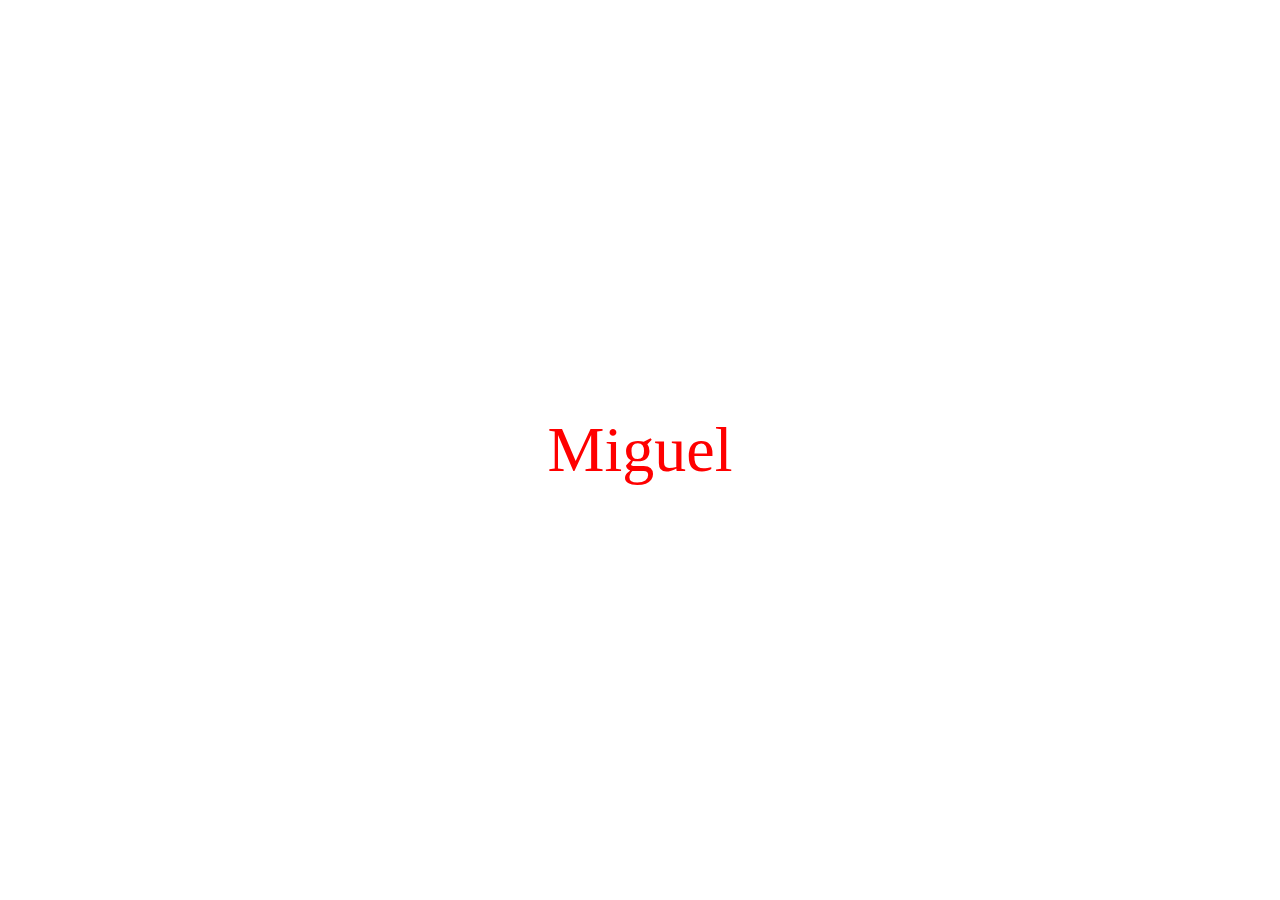
<file: index.html>
<!DOCTYPE html>
<hmtl>
<head>
 <meta charset="utf-8">
 <meta name="viewport" content="width=device-width, initial-scale=1.0">
 <meta name= "aplication-name" content="MIGUEL TROLHA">
 <title>cinamata</title>
 <link rel="stylesheet" href="joker code.css">
 <script type="module" src="miguel exterminator.js"> </script>
</head>
<body>
  <div class="center">
     <span class="msg" id="jao">Miguel</span>
  </div>
</body>
</html>
</file>
<file: joker code.css>
.center{
  width: 100%;
  height: 100%;
  display: flex;
  flex-flow: row nowrap;
  align-items: center;
  justify-content: center; 
}
html,body{
margin: 0;
padding: 0;
height: 100%;
}
.msg{
font-size: 64px;
color:#FF0000;
}
</file>
